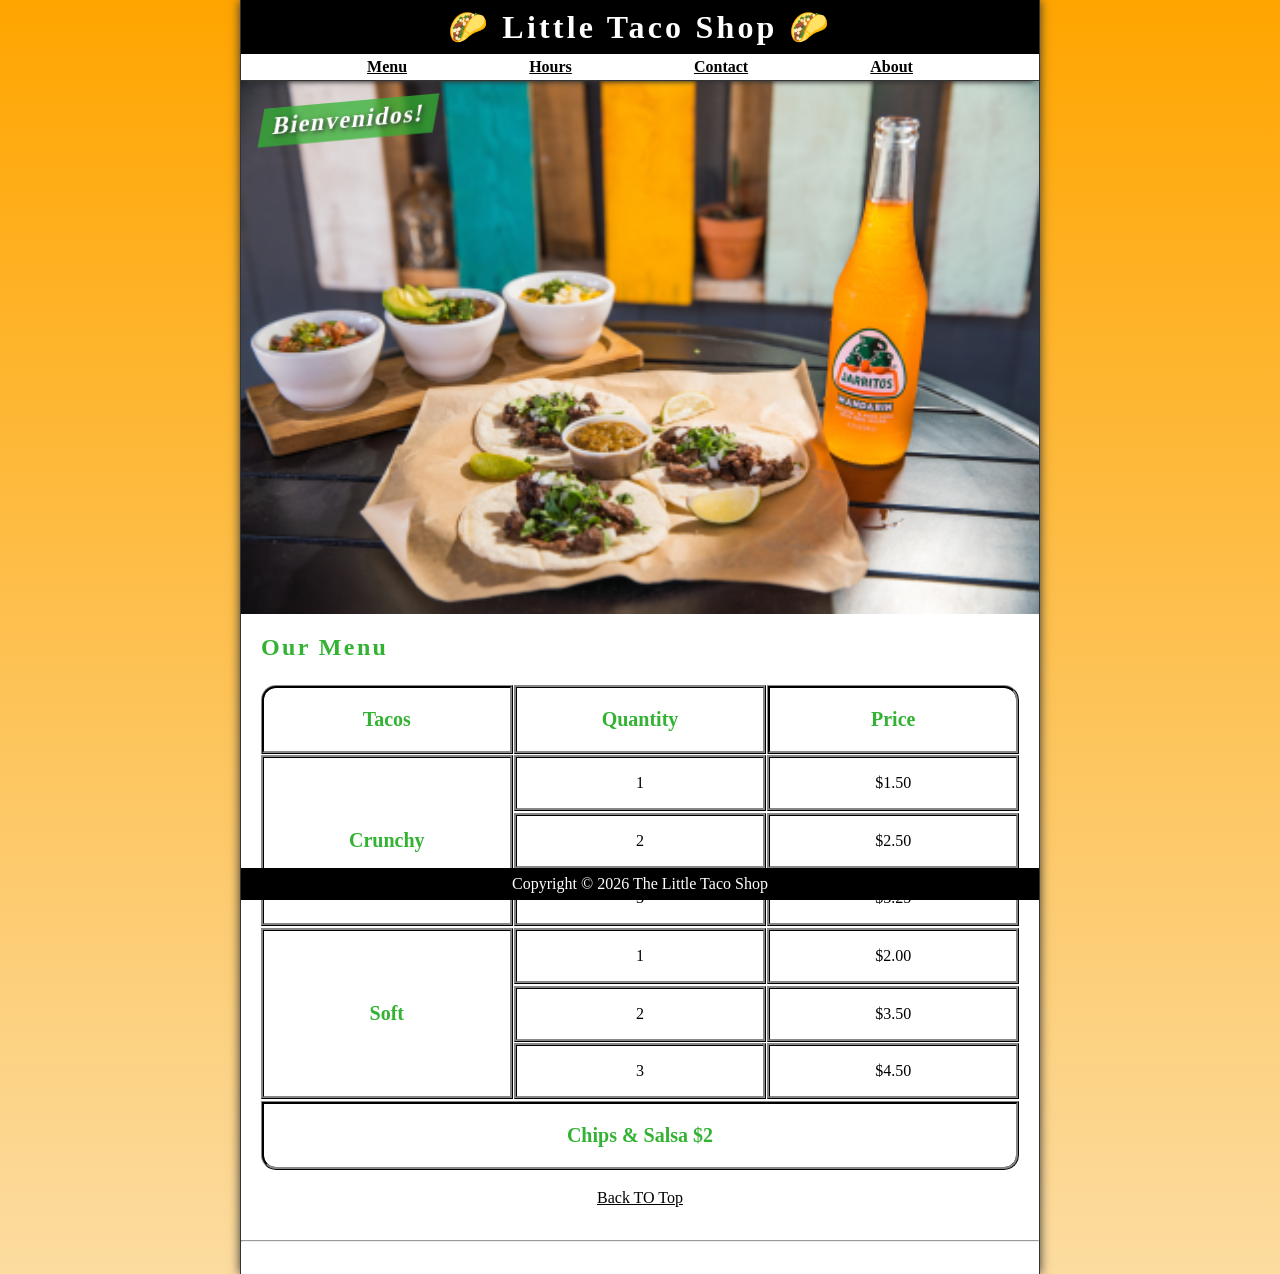
<file: index.html>
<!DOCTYPE html>
<html lang="en">

<head>
    <meta charset="UTF-8">
    <mata name="author" content="Harshitha k c">
        <meta name="description" content="The official website for The Little Taco Shop">
        <meta name="viewport" content="width=device-width, initial-scale=1.0">
        <title>Little Taco Shop</title>
        <link rel="stylesheet" href="style.css">
        <script src="js/main.js" defer></script>

</head>

<body>
    <header class="header">
        <h1 class="header__1">Little Taco Shop </h1>
        <nav class="header__nav">
            <ul class="header__ul">
                <li><a href="#menu"> Menu</a></li>
                <li><a href="hours.html">Hours</a></li>
                <li><a href="contact.html">Contact </a></li>
                <li><a href="about.html">About </a></li>

            </ul>
        </nav>
    </header>
    <section class="hero">
        <h2 class="hero__h2">Bienvenidos!</h2>
        <figure>
            <img src="images/image1.png" alt="Tacos and a Drink" title="we love tacos!" width="1000px" height="667px">
            <figcaption class="offscreen">Tacos and a Drink</figcaption>
        </figure>
    </section>

    <main class="main">
        <!--our content-->
        <article id="menu" class="main__article menu">
            <h2 class="menu__h2">Our Menu</h2>

            <table class="menu__container">
                <caption class="offscreen">Our Tacos</caption>
                <thead>
                    <tr>
                        <th class="menu__header" scope="col">Tacos</th>
                        <th class="menu__header" scope="col">Quantity</th>
                        <th class="menu__header" scope="col">Price</th>
                    </tr>
                </thead>
                <tbody>

                    <tr>
                        <td scope="row" rowspan="3" class="menu__item menu__cr" >Crunchy</td>
                        <td class="menu__item">1</td>
                        <td class="menu__item">$1.50</td>
                    </tr>
                    <tr>
                        <td class="menu__item">2</td>
                        <td class="menu__item">$2.50</td>
                    </tr>
                    <tr>
                        <td class="menu__item">3</td>
                        <td class="menu__item">$3.25</td>
                    </tr>
                    <tr>
                        <td class="menu__item menu__sf" rowspan="3" scope="row">Soft</td>
                        <td class="menu__item">1</td>
                        <td class="menu__item">$2.00</td>
                    </tr>
                    <tr>
                        <td class="menu__item">2</td>
                        <td class="menu__item">$3.50</td>
                    </tr>
                    <tr>
                        <td class="menu__item">3</td>
                        <td class="menu__item">$4.50</td>
                    </tr>
                </tbody>
                <tfoot>
                    <tr>
                        <td class="menu__item menu__cs" colspan="3">Chips &amp; Salsa $2</td>
                    </tr>
                </tfoot>
            </table>
            
            <p class="center">
                <a href="#">Back TO Top</a>
            </p>


        </article>
    </main>
    <hr>
    <footer class="footer">
        <p>
            <span class="nowrap"> Copyright &copy; <time id="year"></time></span>
            <span class="nowrap">The Little Taco Shop</span>
        </p>
    </footer>

</body>

</html>
</file>
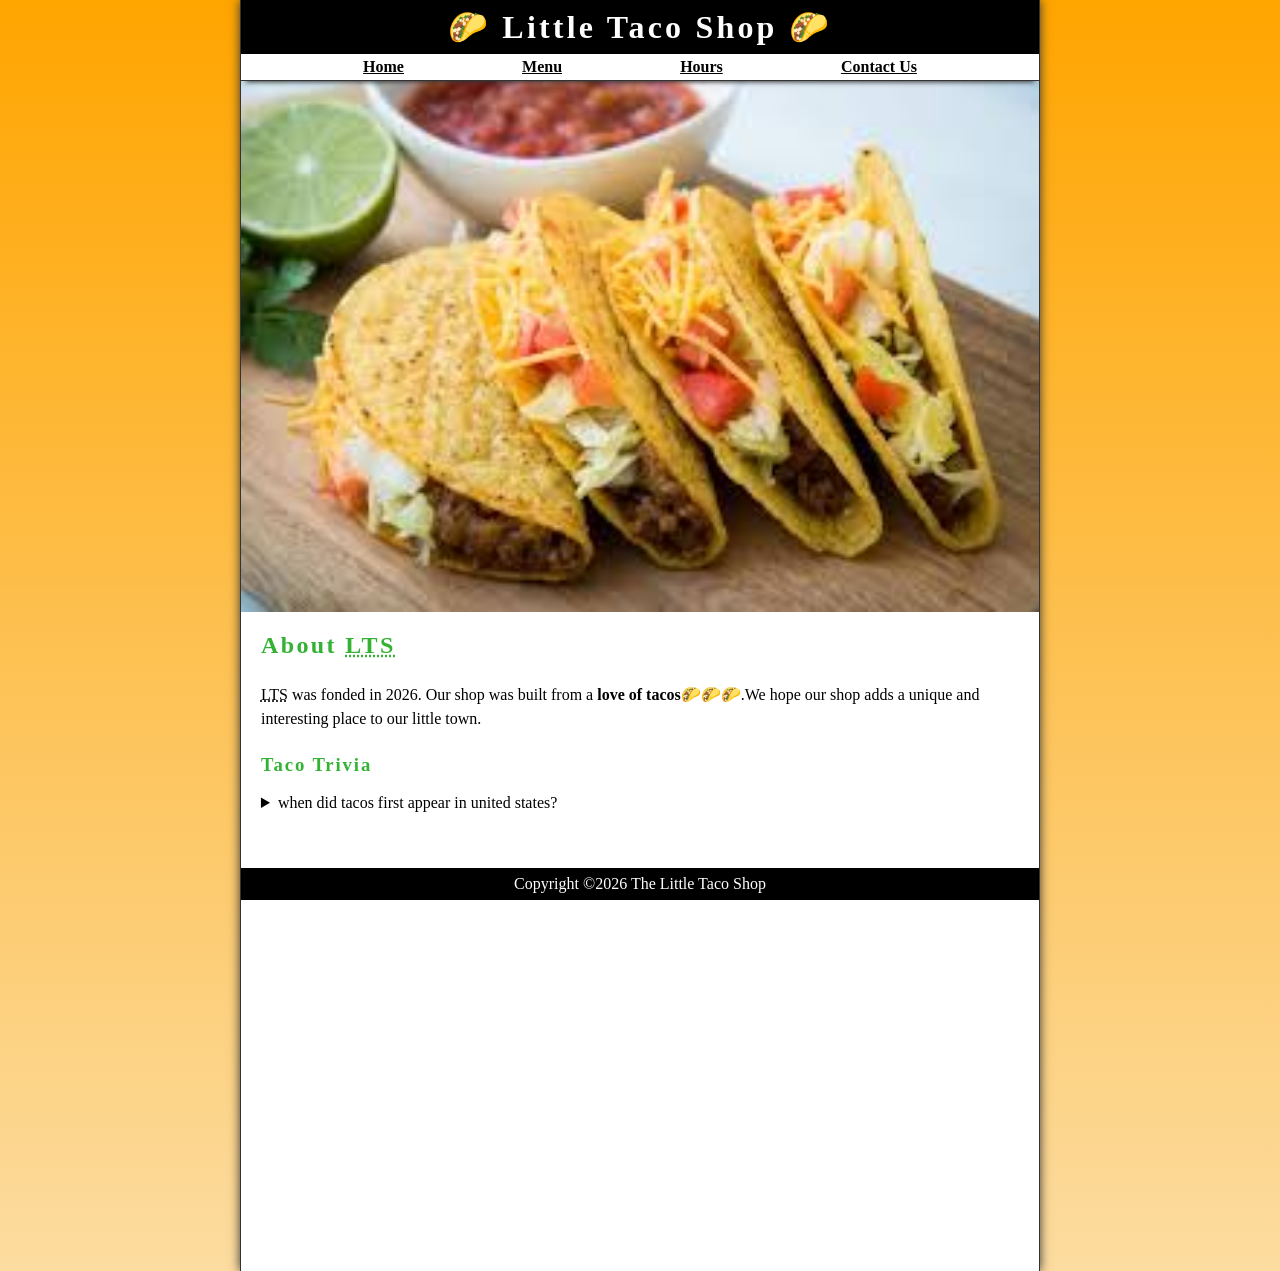
<file: about.html>
<!DOCTYPE html>
<html lang="en">
<head>
    <meta charset="UTF-8">
    <meta name="viewport" content="width=device-width, initial-scale=1.0">
    <mata name="author" content="Harshitha k c">
    <meta name="description" content="About The Little Taco Shop">
    <title>About The Little Taco Shop</title>
    <link rel="stylesheet" href="style.css">
            <script src="js/main.js" defer></script>
</head>
<body>
     <header class="header">
        <h1 class="header__1"> Little Taco Shop </h1>
        <nav class="header__nav">
            
            <ul class="header__ul">
                 <li><a href="index.html">Home</a></li>
                <li><a href="index.html#menu">Menu</a></li>
                <li><a href="hours.html">Hours</a></li>
                <li><a href="contact.html">Contact Us </a></li>
                
            </ul>
        </nav>
    </header>
    <section class="hero">
        <figure>
            <img src="images/image4.png" alt="Tacos and a Drink" title="we love tacos!" width="1000px" height="667px">
            <figcaption class="offscreen">Try these Delicious Tacos</figcaption>
        </figure>
    </section>
    <main class="main" class="main">
         <article id="about" class="main__article about">
            <h2>About <abbr title="The Little Tacos Shop">LTS</abbr></h2>
            <P>
                <abbr title="The Little Tacos Shop">LTS</abbr> was fonded in <time datetime="2026">2026</time>. Our shop
                was built from a <strong>love of tacos</strong>🌮🌮🌮.We hope our shop adds a unique and interesting
                place to our little town.
            </P>
            <aside class="about__trivia">
                <h3>Taco Trivia</h3>
                <details>
                    <summary>
                        when did tacos first appear in united states?
                    </summary>
                    <p class="about__trivia-answer">Jeffrey M. pichler, Taco historian and professor of history at the University of Minnesota, says
                        the earliest mention of tacos in the United States are in a newspaper from <time
                            datetime="1905">1905</time>.(Source: <cite><a
                                href="https://www.smithsonianmag.com/arts-culture/where-did-the-taco-come-from-81228162/"
                                target="_blank">Smithsonian Magazine</a></cite>)</p>
                </details>
            </aside>


        </article>

    </main>
     <footer class="footer">
        <p>
           <span class="nowrap"> Copyright &copy;<time id="year"></time></span>
            <span class="nowrap">The Little Taco Shop</span>
         </p>
    </footer>
    
</body>
</html>
</file>
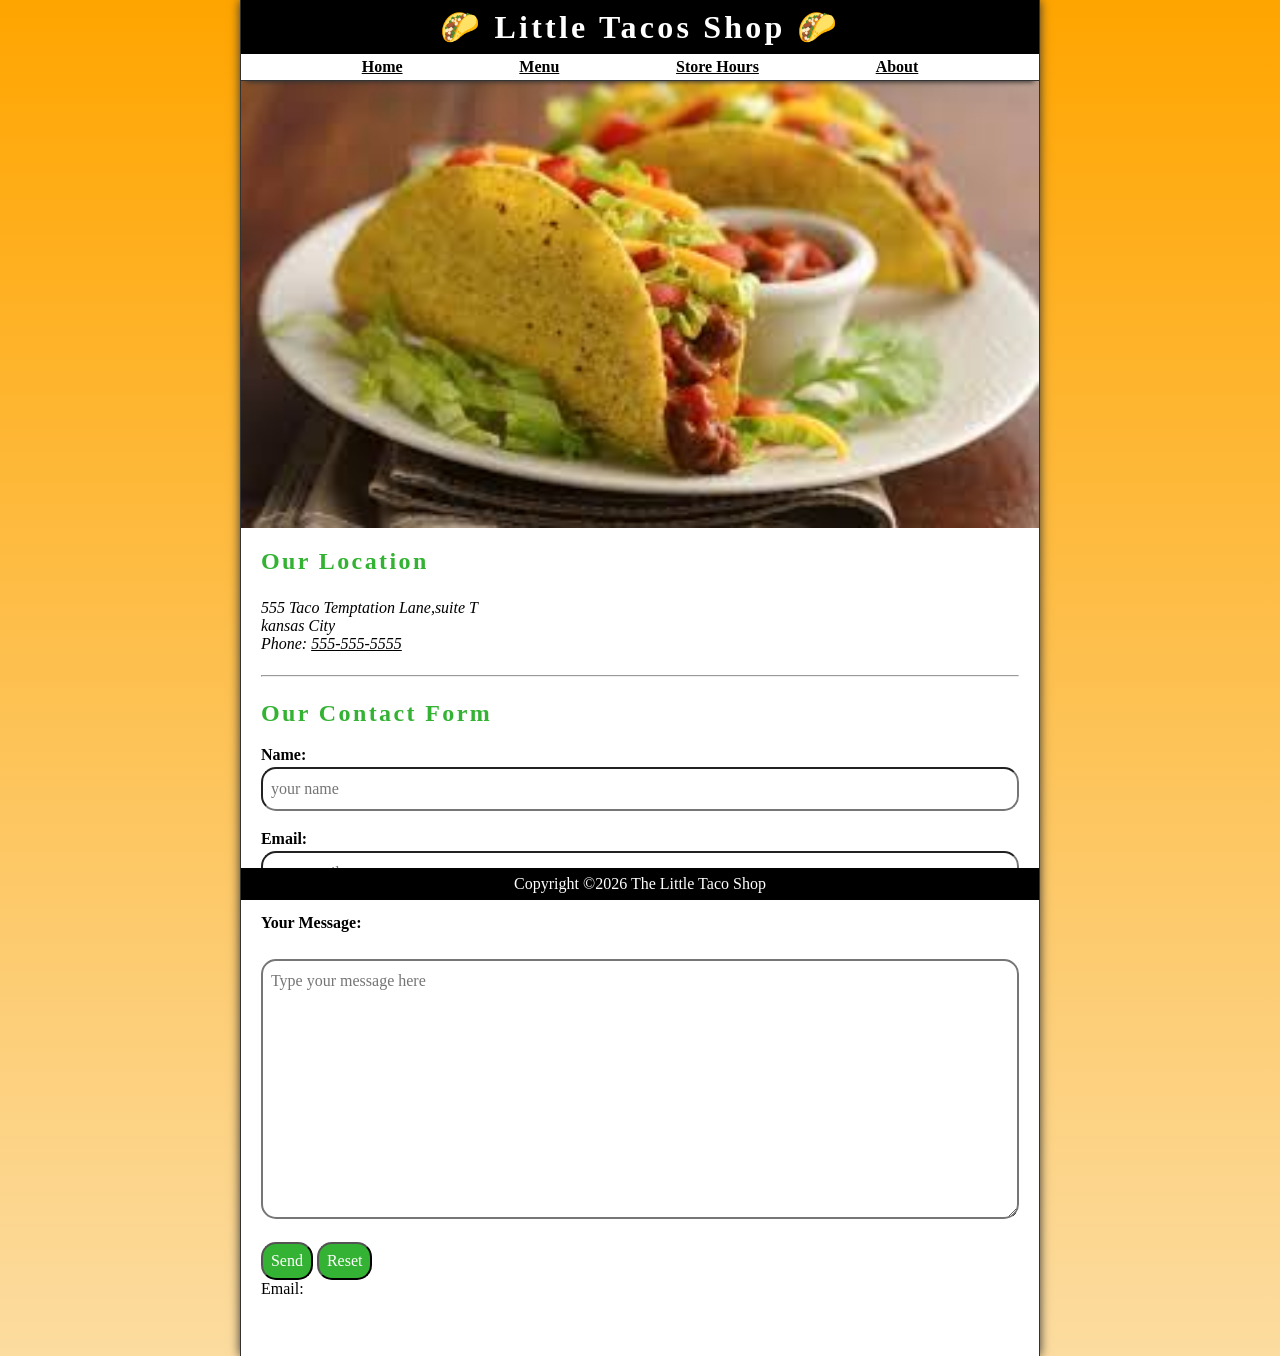
<file: contact.html>
<!DOCTYPE html>
<html lang="en">

<head>
    <meta charset="UTF-8">
    <mata name="author" content="Harshitha k c">
        <meta name="description" content="Contact information for the Little Tacos Shop ">
        <meta name="viewport" content="width=device-width, initial-scale=1.0">
        <title>Contact Us - LTS</title>
        <link rel="stylesheet" href="style.css">
                <script src="js/main.js" defer></script>

</head>

<body>
    <header class="header">
        <h1 class="header__1">Little Tacos Shop </h1>
        <nav class="header__nav">
            <ul class="header__ul">
                <li><a href="index.html">Home</a></li>
                <li><a href="index.html#menu"> Menu</a></li>
                <li><a href="hours.html">Store Hours</a></li>
                <li><a href="about.html">About</a></li>
            </ul>

        </nav>
    </header>
    <section>
        <figure>
            <img src="images/image3.png" alt="Little Tacos Shop Tacos " title="Tacos ready to eat" width="1000px"
                height="667px">
            <figcaption class="offscreen">Little Tacos Shop Tacos</figcaption>
        </figure>
    </section>

    <main class="main">
         <article class="main__article">
            <h2>Our Location</h2>
            <address>
                555 Taco Temptation Lane,suite T<br>
                kansas City
                <br>
                Phone: <a href="tel:+55555555555">555-555-5555</a>
            </address>
        </article>
        <hr>


        <article class="main__article contact">
            <h2 class="contact__h2">Our Contact Form</h2>
            <form action="https://httpbin.org/get" method="get" class="contact__form">
                <fieldset class="contact__fieldset">
                    <legend class="offscreen">Send Us A Message</legend>
                    <p class="contact__p">
                        <label class="contact__label" for="name">Name:</label>
                        <input class="contact__input" type="text" name="name" id="name" placeholder="your name" required>
                    </p>
                    <p class="contact__p">
                        <label class="contact__label" for="email">Email:</label>
                        <input class="contact__input" type="email" name="email" id="email" placeholder="your email" required>
                    </p>
                    <p class="contact__p">
                        <label class="contact__label" for="message">Your Message:</label>
                        <br>
                        <textarea  class="contact__textarea" name="message" id="message" cols="30" rows="10"
                            placeholder="Type your message here"></textarea>
                    </p>
                </fieldset>
                <button class="contact__button" type="submit">Send </button>
                <button class="contact__button" type="reset">Reset </button>
            </form>
            <label for="email">Email:</label>
        </article>
       

    </main>
    <footer class="footer">
        <p>
            <span class="nowrap"> Copyright &copy;<time id="year"></time></span>
            <span class="nowrap">The Little Taco Shop</span>
        </p>
    </footer>

</body>

</html>
</file>
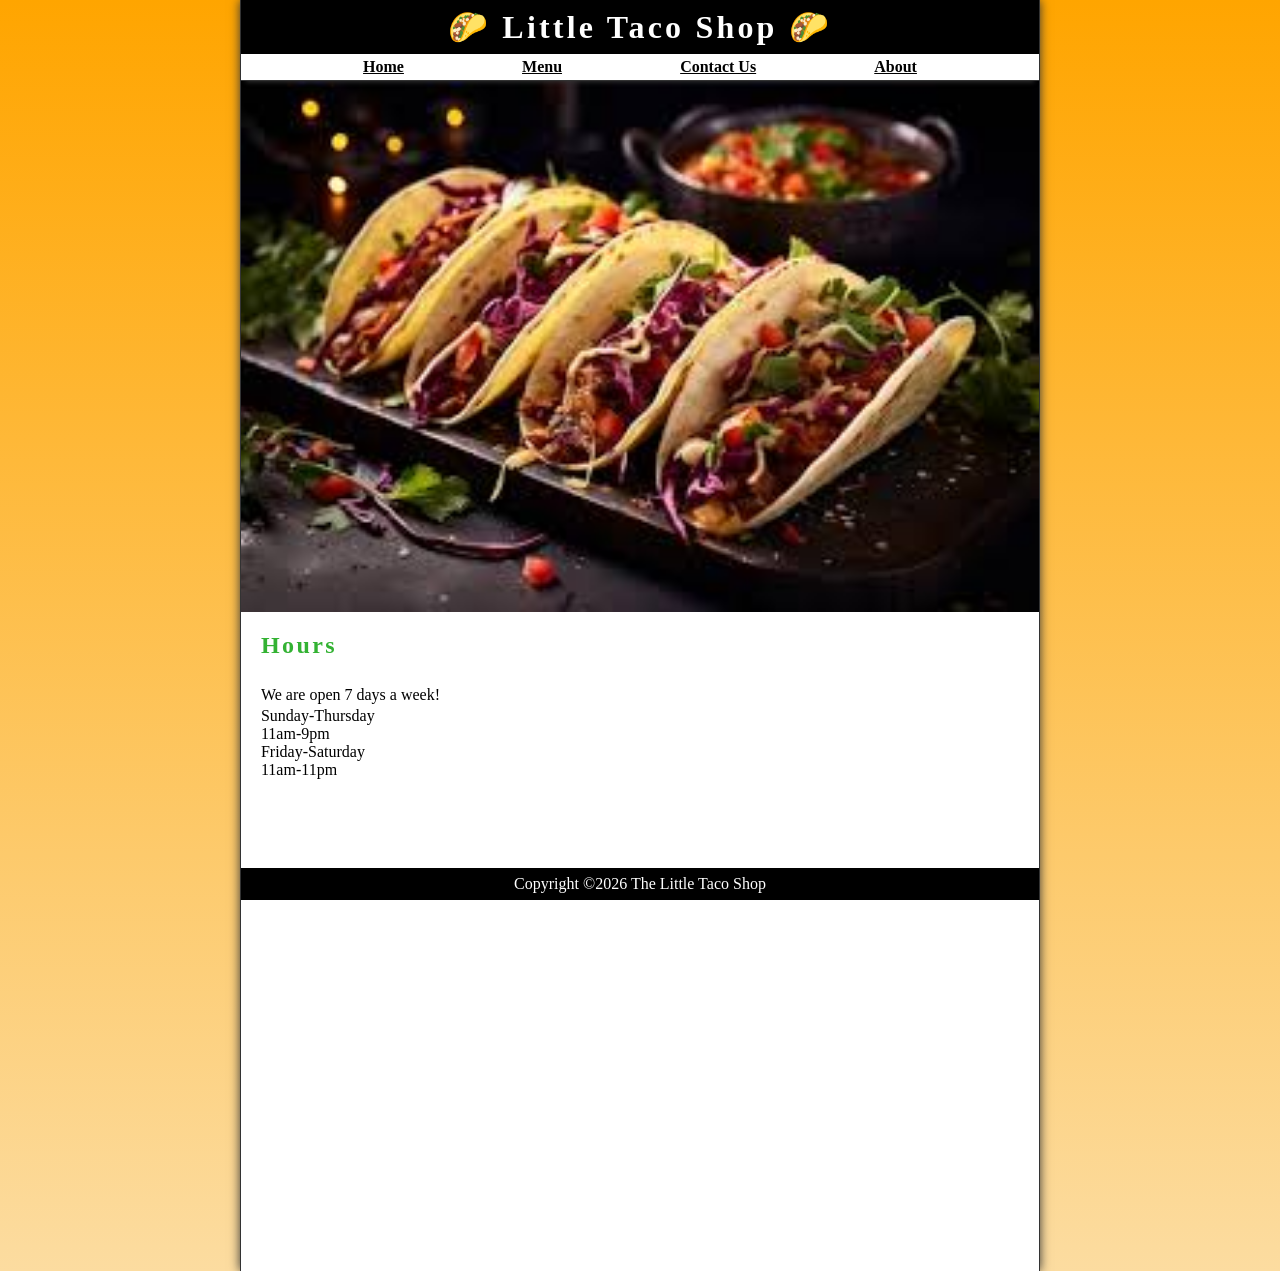
<file: hours.html>
<!DOCTYPE html>
<html lang="en">

<head>
  <meta charset="UTF-8">
  <mata name="author" content="Harshitha k c">
    <meta name="description" content="Store Hours">
    <meta name="viewport" content="width=device-width, initial-scale=1.0">
    <title>LTS Hours</title>
    <link rel="stylesheet" href="style.css">
    <script src="js/main.js" defer></script>

</head>

<body>
  <header class="header">
    <h1 class="header__1"> Little Taco Shop </h1>
    <nav class="header__nav">
      <ul class="header__ul">
        <li><a href="index.html">Home</a></li>
        <li><a href="index.html#menu"> Menu</a></li>
        <li><a href="contact.html">Contact Us </a></li>
        <li><a href="about.html">About </a></li>
      </ul>
    </nav>

  </header>
  <section class="hero">
    <figure>
      <img src="images/image2.png" alt="A Tray of Tasty Tacos" title="we love trays of tacos!" width="1000"
        height="667">
      <figcaption class="offscreen">A Tray of Tasty Tacos</figcaption>
    </figure>

  </section>
  <main class="main">
    <article class="main__article">
      <h2>Hours</h2>
      <p>
        We are open 7 days a week!
      </p>
      <dl>
        <dt>Sunday-Thursday</dt>
        <dd>11am-9pm</dd>
        <dt>Friday-Saturday</dt>
        <dd>11am-11pm</dd>

      </dl>

    </article>
  </main>
  <footer class="footer">
    <p>
      <span class="nowrap"> Copyright &copy;<time id="year"></time></span>
      <span class="nowrap">The Little Taco Shop</span>
    </p>
  </footer>
</body>

</html>
</file>
<file: style.css>
*,
*::after,
*::before{
    margin:0;
    padding:0;
    box-sizing: border-box;
}
img{
    display:block;
    max-width:100%;
    height:auto;
}
input,button,textarea{
    font:inherit;

}
/* css variables */
:root{
    --FF:"Nunito",sans-serif;
    --FF-HEADINGS:"Fugaz One",cursive;
    --Fs:clamp(1rem,2.2vh,1.5rem);
    /* COLORS */
    --BGCOLOR-FADE:rgb(252,220,160);
    --BGCOLOR:orange;
    --BGIMAGE:linear-gradient(to bottom,var(--BGCOLOR),var(--BGCOLOR-FADE));
    --BODY-BGCOLOR:#FFF;
    --BORDER-COLOR:#333;
    --BUTTON-COLOR:#FFF;
    --FONT-COLOR:#000;
    --HEADER-BGCOLOR:#000;
    --HEADER-COLOR:#FFF;
    --HERO-BGCOLOR:rgba(51,178,51,0.75);
    --HERO-COLOR:#FFF;
    --HIGHLIGHT-COLOR:rgb(51,178,51);
    --LINK-ACTIVE:orange;
    --LINK-COLOR:#000;
    --LINK-HOVER:hsla(0,0%,0%,0.6);
    --NAV-BGCOLOR:#FFF;


    /* BORDERS */
    --BORDERS:1px solid var(--BORDER-COLOR);
    --BORDER-RADIUS:15px;
    /* STANDARD PADDING */
    --PADDING-TB:0.25em;
    --PADDING-SIDE:2.5%;
    /* STANDARD MARGIN */
    --MARGIN:clamp(1em,2.5vh,1.5em)0;

}
@media (prefers-color-scheme:dark){
    :root{
        --BGCOLOR-FADE:grey;
        --BGCOLOR:#000;
        --BODY-BGCOLOR:#333;
        --BORDER-COLOR:whitesmoke;
        --BUTTON-COLOR:#000;
        --FONT-COLOR:whitesmoke;
        --HEADER-COLOR:whitesmoke;
        --HERO-COLOR:#333;
        --HIGHLIGHT-COLOR:whitesmoke;
        --LINK-ACTIVE:rgb(252,200,103);
        --LINK-COLOR:whitesmoke;
        --LINK-HOVER:orange;
        --NAV-BGCOLOR:rgb(20,20,20);

    }
}
.offscreen{
    position:absolute;
    left:-10000px;
}
.nowrap{
    white-space:nowrap;
}
.center{
    text-align:center;
}
html{
  scroll-behavior: smooth;
  font-size:var(--FS);
  font-family: (-FF);
  background-color:orange;
  background-image: var(--BGIMAGE);
}
body{
    background-color: var(--BODY-BGCOLOR);
    COLOR:VAR(--FONT-COLOR);
    min-height:100vh;
    max-width:800px;
    margin:0 auto;
    border-left:var(--BORDERS);
    border-right:var(--BORDERS);
    box-shadow:0 0 10px var(--BORDER-COLOR);
}
h1,h2,h3{
    font-family: var(--FF-HEADINGS);
    letter-spacing: 0.1em;
}
h2,h3{
    margin-bottom:1em;
   color: var( --HIGHLIGHT-COLOR);
}
p{
    line-height:1.5;
}
a:any-link{
    color:var(--LINK-COLOR);

}
    a:hover,a:focus-visible{
        color:var(--LINK-HOVER);

    }
    a:active{
        color:var(--LINK-ACTIVE);
    }
/* header */
.header{
    position:sticky;
    top:0;
    z-index:1;

}
.header__1{
    text-align:center;
    background-color: var(--HEADER-BGCOLOR);
    color:var(--HEADER-COLOR);
    padding:var(--PADDING-TB) var(--PADDING-SIDE);

}
.header__nav{
    background-color: var(--NAV-BGCOLOR);
    border-bottom:var(--BORDERS) ;
    font-weight: bold;
    box-shadow:0 6px 5px -5px var(--BORDER-COLOR)
}
.header__ul{
    padding: var(--PADDING-TB) var(--PADDING-SIDE);
    list-style-type:none;
    display:flex;
    justify-content: space-evenly;
    gap:1rem;
}
/* hero section */
.hero{
    position:relative;

}
.hero__h2{
    background-color: var(--HERO-BGCOLOR);
    color:var(--HERO-COLOR);
    padding: 0.25em 0.5em;
    letter-spacing: 0.1rem;
    text-shadow:2px 2px 5px var(--BORDER-COLOR);
    position: absolute;
    top:-100px;
    left:20px;
    animation:showWelcome 0.5s ease-in-out 1s forwards;
}
@keyframes showWelcome{
    0%{
        top:-20px;
        transform:skew(0deg, -5deg) scaleY(0);
      
    }
    80%{
        top:30px;
        transform:skew(10deg, -5deg)scaleY(1.2);
 
    }
    100%{
        top:20px;
        transform:skew(-10deg,-5deg)scaleY(1);
    }
}
/* footer */
.footer{
    position:sticky;
    bottom: 0;
    background-color: var(--HEADER-BGCOLOR);
    color:var(--HEADER-COLOR);
    padding:var(--PADDING-TB) var(--PADDING-SIDE);
    text-align: center;

}
/* MAIN */
.main{
        padding:var(--PADDING-TB) var(--PADDING-SIDE);
}
.main__article{
    scroll-margin-top:6.5rem;
    margin:var(--MARGIN);
}
.main__article:first-child{
    margin-top: 1em;

}
.main__article:last-child{
    min-height: calc(100vh - 20rem);

}
/* about */
.about__trivia{
    margin: var(--MARGIN);
}
.about__trivia-answer{
    margin-top: 1em;
}
/* contact */
.contact__h2{
    margin:0;

}
.contact__fieldset{
    border:none;
}
.contact__p{
    margin:1em 0; 
}
.contact__label{
    display:block;
    font-weight: bold;
}
.contact__input,
.contact__textarea{
    padding:0.5em;
    border-radius:var(--BORDER-RADIUS);
    border-width:2px;
    width:100%;
}
.contact__button{
    padding:0.5em;
    border-radius:var(--BORDER-RADIUS);
    background-color: var(--HIGHLIGHT-COLOR);
    color:var(--BUTTON-COLOR);
}
/* menu */
thead,tbody,tfoot,tr{
    display:contents;
}
.menu__container{
    display:grid;
    grid-template-columns: repeat(3,1fr);
    grid-template-areas:
    "hd1 hd2 hd3"
    "cr cr1 cr1p"
    "cr cr2 cr2p" 
    "cr cr3 cr3p"
    "sf sf1 sf1p"
    "sf sf2 sf2p"
    "sf sf3 sf3p"
    "cs cs cs";

    gap:0.1em;
    margin-bottom: 1em;
}
.menu__cr{
    grid-area:cr;

}
.menu__sf{
    grid-area:sf;
}
.menu__cs{
    grid-area:cs;
    color: var(--HIGHLIGHT-COLOR);
    font-weight: bold;
}
.menu__cr,.menu__sf,.menu__cs,.menu__header{
    color:var(--HIGHLIGHT-COLOR);
    font-weight: bold;
    height:100%;
    display: grid;
    place-content: center;
}

.menu__header,.menu__item{
    width:100%;
    padding:1em;
    border:medium ridge var(--BORDER-COLOR);
}
.menu__item{
    display: grid;
    place-content: center;
    /* border-radius: var(--BORDER-RADIUS); */

}
thead th:first-child{
    border-top-left-radius:var(--BORDER-RADIUS) ;
}
thead th:last-child{
    border-top-right-radius:var(--BORDER-RADIUS) ;
}
tfoot td{
    border-bottom-left-radius: var(--BORDER-RADIUS);

}
tfoot td{
    border-bottom-right-radius: var(--BORDER-RADIUS);
}
@media screen and (min-width:576px){
    .header__1::before{
        content:'🌮 '
    }
    .header__1::after{
        content:' 🌮';
    }
    .menu__header,
    .menu__cr,
    .menu__sf,
    .menu__cs{
        font-size:125%;
    }
}
</file>
